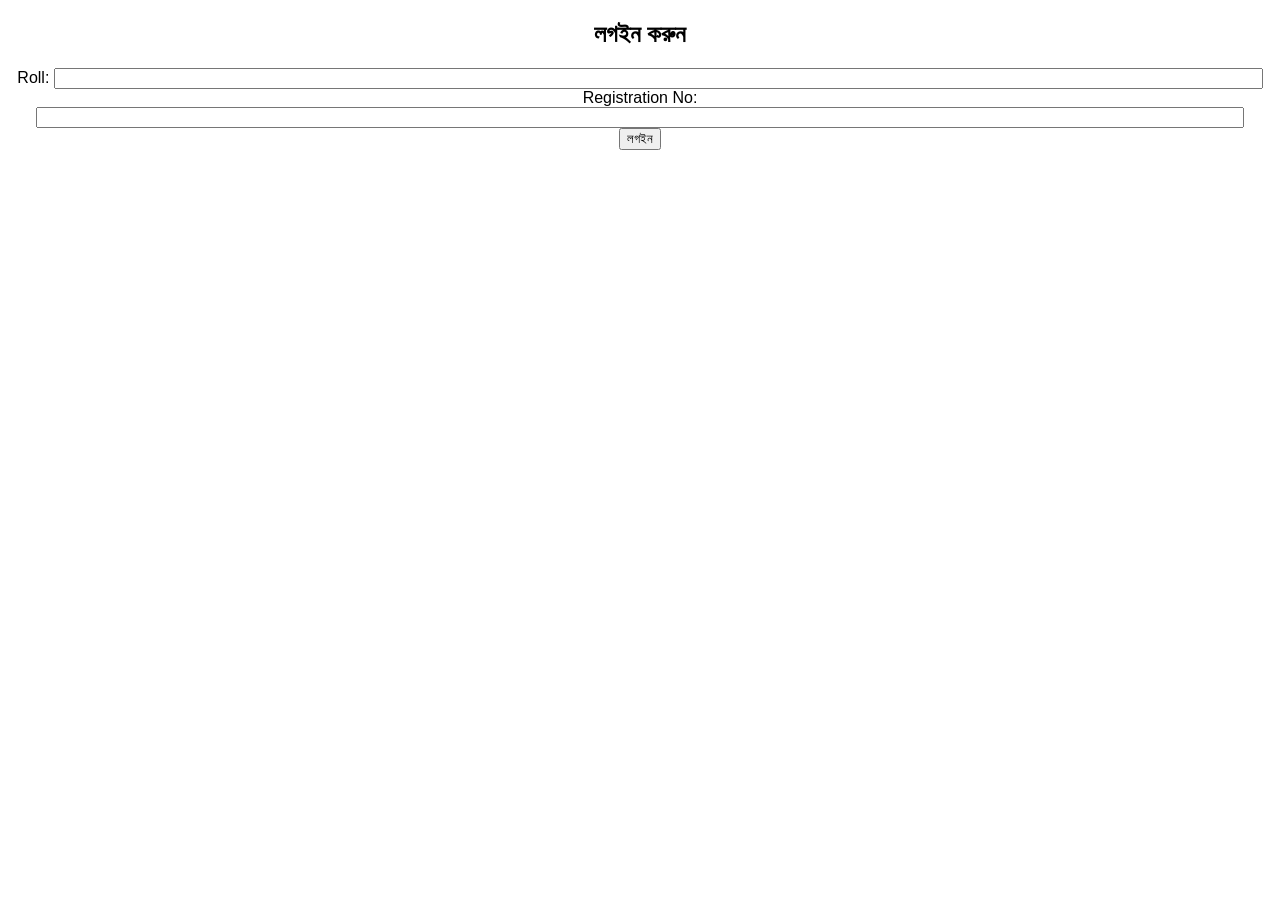
<file: index.html>
<!DOCTYPE html>
<html lang="bn">
<head>
  <meta charset="UTF-8">
  <title>Login</title>
  <link rel="stylesheet" href="style.css">
</head>
<body>
  <h2>লগইন করুন</h2>
  <form id="loginForm">
    <label>Roll:</label>
    <input type="text" id="roll" required><br>
    <label>Registration No:</label>
    <input type="text" id="reg" required><br>
    <button type="submit">লগইন</button>
  </form>
  <p id="error"></p>
  <script src="script.js"></script>
</body>
</html>
</file>
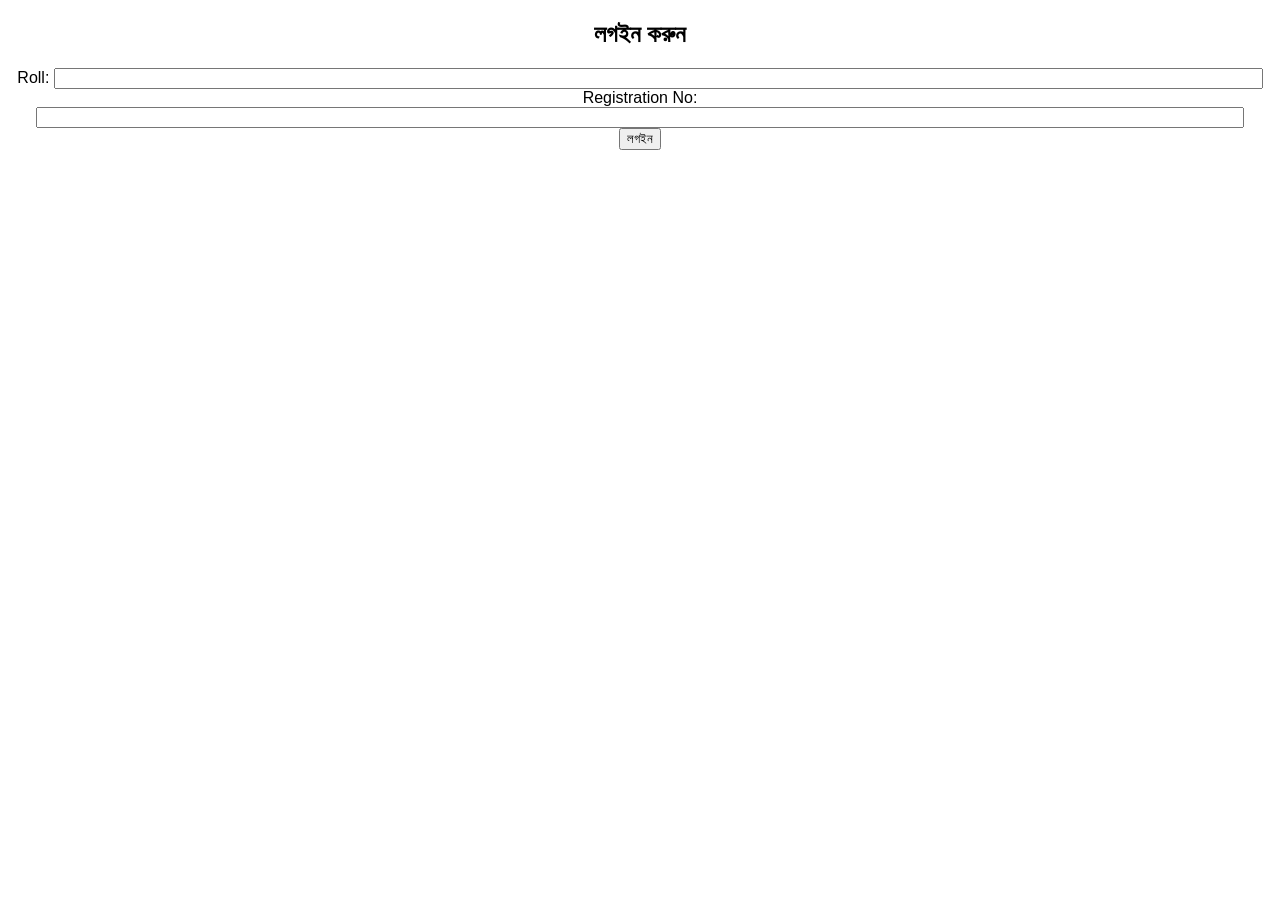
<file: dashboard.html>
<!DOCTYPE html>
<html lang="bn">
<head>
  <meta charset="UTF-8">
  <title>বই তালিকা</title>
  <link rel="stylesheet" href="style.css">
</head>
<body>
  <h2>বইয়ের তালিকা</h2>
  <table id="bookTable" border="1">
    <thead>
      <tr>
        <th>Serial</th>
        <th>Book Name</th>
        <th>Issue Date</th>
        <th>Return Date</th>
      </tr>
    </thead>
    <tbody id="bookBody"></tbody>
  </table>
  <button onclick="enableEdit()">Edit</button>
  <button onclick="saveTable()">Save</button>
  <script src="script.js"></script>
</body>
</html>
</file>
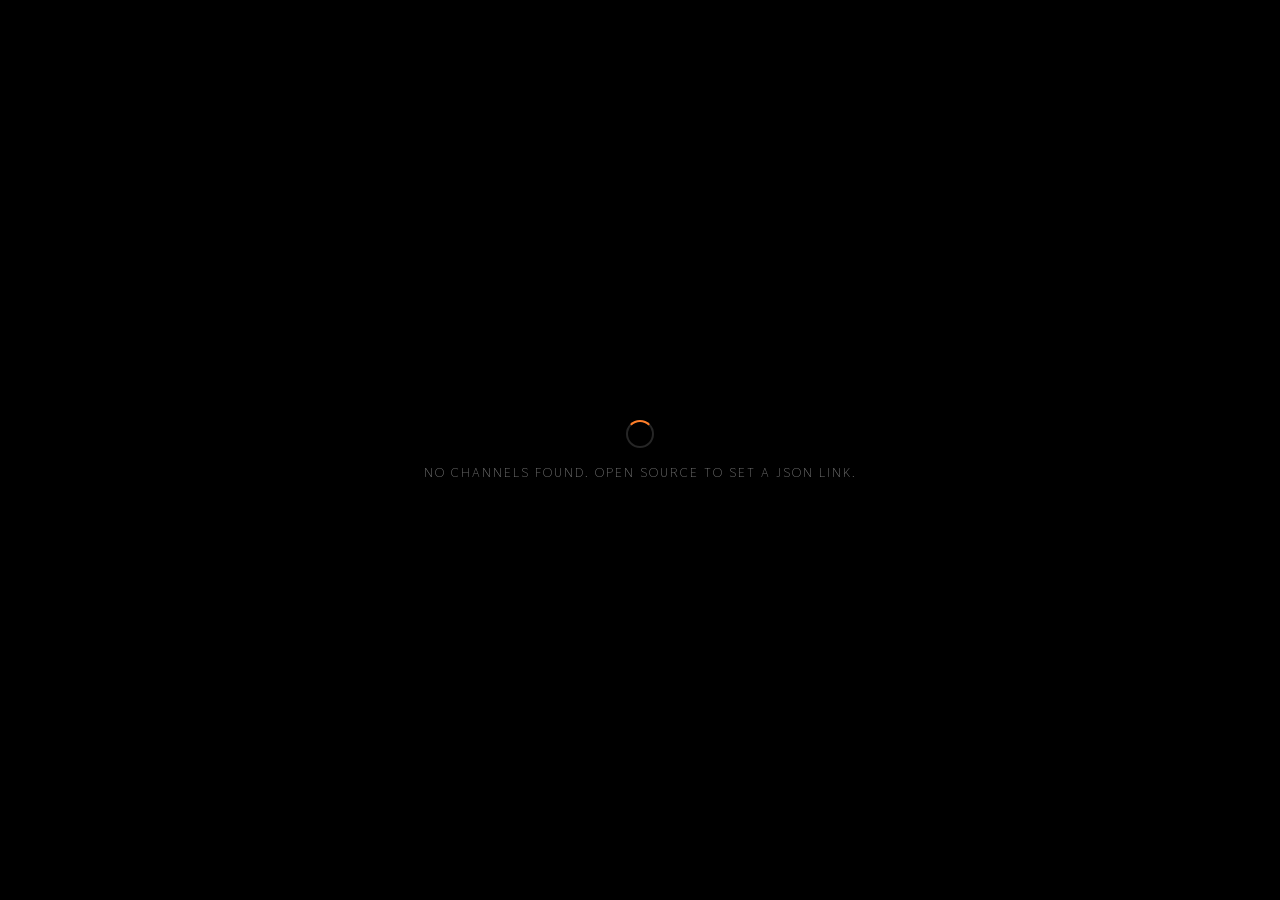
<file: home.html>
<!DOCTYPE html>
<html lang="en">
<head>
  <meta charset="UTF-8">
  <meta name="viewport" content="width=device-width, initial-scale=1.0">
  <title>Durjoy TV — Home</title>
  <link rel="preconnect" href="https://fonts.googleapis.com">
  <link rel="preconnect" href="https://fonts.gstatic.com" crossorigin>
  <link href="https://fonts.googleapis.com/css2?family=Thasadith:ital,wght@0,400;0,700;1,400;1,700&family=Hind+Siliguri:wght@400;500;600;700&display=swap" rel="stylesheet">
  <style>
    * { margin: 0; padding: 0; box-sizing: border-box; }
    html, body {
      width: 100%; height: 100%;
      background: #000;
      overflow: hidden;
      font-family: 'Thasadith', 'Hind Siliguri', sans-serif;
      color: #fff;
    }

    /* ════════ BACKGROUND VIDEO ════════ */
    #videoWrapper { position: fixed; inset: 0; z-index: 0; }
    #videoPlayer { width: 100%; height: 100%; object-fit: cover; }
    #videoDim {
      position: fixed; inset: 0;
      background: linear-gradient(
        to bottom,
        rgba(0,0,0,0.55) 0%,
        rgba(0,0,0,0.15) 22%,
        rgba(0,0,0,0.15) 50%,
        rgba(0,0,0,0.65) 78%,
        rgba(0,0,0,0.9) 100%
      );
      z-index: 1;
      pointer-events: none;
    }

    #app { position: fixed; inset: 0; z-index: 2; display: flex; flex-direction: column; }

    /* ════════ TOP BAR ════════ */
    #topBar {
      display: flex; align-items: center; justify-content: space-between;
      padding: 22px 36px 0 30px;
    }
    #brand { display: flex; align-items: center; gap: 12px; }
    #brand svg { width: 34px; height: 34px; flex-shrink: 0; }
    #brand span {
      font-size: 22px; font-weight: 600; letter-spacing: 2px; text-transform: uppercase;
    }
    #liveBadge {
      display: flex; align-items: center; gap: 8px;
      background: rgba(255,255,255,0.08);
      border: 1px solid rgba(255,255,255,0.18);
      backdrop-filter: blur(8px);
      padding: 7px 16px; border-radius: 22px;
      font-size: 13px; font-weight: 600; letter-spacing: 1.5px; text-transform: uppercase;
    }
    #liveBadge .dot {
      width: 8px; height: 8px; border-radius: 50%; background: #ff7f2a;
      animation: pulse 1.6s ease-in-out infinite;
    }
    @keyframes pulse { 0%,100%{opacity:1;} 50%{opacity:.4;} }

    /* ════════ SPACER (lets video breathe) ════════ */
    #spacer { flex: 1; }

    /* ════════ NOW PLAYING ════════ */
    #nowPlaying {
      padding: 0 36px 18px 36px;
      display: flex; align-items: center; gap: 14px;
    }
    #nowPlayingBar { width: 4px; height: 50px; background: #ff7f2a; border-radius: 2px; flex-shrink: 0; }
    #nowPlayingText .label {
      font-size: 14px; font-weight: 400; color: rgba(255,255,255,0.65);
    }
    #nowPlayingText .channel {
      font-size: 34px; font-weight: 600; line-height: 1.15;
    }

    /* ════════ CHANNEL RAIL ════════ */
    #channelRailWrap { padding: 0 0 18px 0; }
    #channelRail {
      display: flex; gap: 12px;
      overflow-x: auto;
      padding: 4px 36px;
      scroll-behavior: smooth;
      scrollbar-width: none;
    }
    #channelRail::-webkit-scrollbar { display: none; }
    .chip {
      flex-shrink: 0;
      padding: 12px 22px;
      border-radius: 24px;
      border: 1.5px solid rgba(255,255,255,0.35);
      background: rgba(255,255,255,0.06);
      backdrop-filter: blur(6px);
      font-size: 16px; font-weight: 500;
      white-space: nowrap;
      cursor: pointer;
      transition: all 0.15s ease;
    }
    .chip.active, .chip:focus, .chip.focused {
      background: #ff7f2a;
      border-color: #ff7f2a;
      color: #1a1a1a;
      font-weight: 700;
      outline: none;
      transform: scale(1.06);
    }

    /* ════════ CATEGORY GRID ════════ */
    #categoryGrid {
      display: flex; gap: 14px;
      padding: 0 36px 24px 36px;
      overflow-x: auto;
      scrollbar-width: none;
    }
    #categoryGrid::-webkit-scrollbar { display: none; }
    .catCard {
      flex: 1;
      min-width: 130px;
      padding: 24px 10px;
      border-radius: 14px;
      background: linear-gradient(135deg, #8fd3a8 0%, #6fa8e0 100%);
      color: #16321f;
      font-size: 20px; font-weight: 600;
      text-align: center;
      cursor: pointer;
      transition: transform 0.15s ease, box-shadow 0.15s ease;
      border: 2px solid transparent;
    }
    .catCard:focus, .catCard.focused {
      outline: none;
      transform: translateY(-4px) scale(1.03);
      border-color: #fff;
      box-shadow: 0 10px 24px rgba(0,0,0,0.4);
    }
    .catCard:nth-child(1) { background: linear-gradient(135deg, #ffd194 0%, #d1913c 100%); }
    .catCard:nth-child(2) { background: linear-gradient(135deg, #8fd3a8 0%, #6fa8e0 100%); }
    .catCard:nth-child(3) { background: linear-gradient(135deg, #a1ffce 0%, #faffd1 100%); }
    .catCard:nth-child(4) { background: linear-gradient(135deg, #fbc2eb 0%, #a6c1ee 100%); }
    .catCard:nth-child(5) { background: linear-gradient(135deg, #fddb92 0%, #d1fdff 100%); }

    /* ════════ BOTTOM ICON NAV ════════ */
    #bottomNav {
      display: flex; align-items: center; justify-content: center; gap: 28px;
      padding: 4px 0 26px 0;
    }
    .navIcon {
      width: 58px; height: 58px;
      border-radius: 50%;
      background: rgba(255,255,255,0.95);
      color: #1a1a1a;
      display: flex; align-items: center; justify-content: center;
      cursor: pointer;
      transition: transform 0.15s ease, background 0.15s ease;
      border: 2px solid transparent;
    }
    .navIcon svg { width: 26px; height: 26px; }
    .navIcon:focus, .navIcon.focused {
      outline: none;
      background: #ff7f2a;
      color: #fff;
      transform: scale(1.12);
      border-color: #fff;
    }

    /* ════════ CATEGORY OVERLAY ════════ */
    #categoryOverlay {
      position: fixed; inset: 0;
      background: rgba(10,10,10,0.92);
      backdrop-filter: blur(10px);
      z-index: 50;
      display: none;
      flex-direction: column;
      padding: 30px 36px;
    }
    #categoryOverlay.show { display: flex; }
    #catOverlayHeader {
      display: flex; align-items: center; justify-content: space-between;
      margin-bottom: 22px;
    }
    #catOverlayTitle { font-size: 26px; font-weight: 700; }
    #catCloseBtn {
      width: 44px; height: 44px; border-radius: 50%;
      background: rgba(255,255,255,0.1);
      display: flex; align-items: center; justify-content: center;
      cursor: pointer; font-size: 20px;
      border: 2px solid transparent;
    }
    #catCloseBtn:focus, #catCloseBtn.focused {
      outline: none; background: #ff7f2a; border-color: #fff;
    }
    #catChannelGrid {
      flex: 1;
      display: grid;
      grid-template-columns: repeat(auto-fill, minmax(220px, 1fr));
      gap: 14px;
      overflow-y: auto;
      align-content: start;
      padding-bottom: 20px;
    }
    .catChannelItem {
      background: rgba(255,255,255,0.07);
      border: 1.5px solid rgba(255,255,255,0.15);
      border-radius: 12px;
      padding: 18px 16px;
      font-size: 17px; font-weight: 500;
      cursor: pointer;
      transition: all 0.15s ease;
      display: flex; align-items: center; gap: 10px;
    }
    .catChannelItem .num {
      font-size: 13px; color: rgba(255,255,255,0.4); font-weight: 600;
      min-width: 26px;
    }
    .catChannelItem:focus, .catChannelItem.focused {
      outline: none;
      background: #ff7f2a;
      border-color: #ff7f2a;
      color: #1a1a1a;
      transform: scale(1.03);
    }
    .catChannelItem:focus .num, .catChannelItem.focused .num { color: rgba(0,0,0,0.5); }

    #emptyCatMsg {
      color: rgba(255,255,255,0.4);
      font-size: 16px;
      padding: 30px;
      text-align: center;
    }

    /* ════════ TOAST ════════ */
    #toast {
      position: fixed; bottom: 110px; left: 50%;
      transform: translateX(-50%) translateY(8px);
      background: rgba(20,20,20,0.92);
      border-radius: 6px;
      padding: 9px 20px;
      font-size: 12px; font-weight: 500; letter-spacing: 1px; text-transform: uppercase;
      color: rgba(255,255,255,0.85);
      opacity: 0;
      transition: opacity 0.25s, transform 0.25s;
      z-index: 80;
      pointer-events: none;
      white-space: nowrap;
    }
    #toast.show { opacity: 1; transform: translateX(-50%) translateY(0); }

    /* ════════ LOADING ════════ */
    #initLoader {
      position: fixed; inset: 0; background:#000; z-index: 100;
      display: flex; align-items: center; justify-content: center; flex-direction: column; gap: 16px;
    }
    #initLoader.hidden { display: none; }
    .spinner {
      width: 28px; height: 28px;
      border: 2px solid rgba(255,255,255,0.15);
      border-top-color: #ff7f2a;
      border-radius: 50%;
      animation: spin 0.8s linear infinite;
    }
    @keyframes spin { to { transform: rotate(360deg); } }
    #initLoaderText { font-size: 13px; letter-spacing: 2px; text-transform: uppercase; color: rgba(255,255,255,0.5); }

    /* responsive: smaller phones */
    @media (max-width: 480px) {
      #nowPlayingText .channel { font-size: 24px; }
      #brand span { font-size: 16px; }
      .catCard { font-size: 15px; padding: 18px 8px; min-width: 100px; }
      #topBar { padding: 16px 18px 0 18px; }
      #nowPlaying, #categoryGrid { padding-left: 18px; padding-right: 18px; }
      #channelRail { padding: 4px 18px; }
      .navIcon { width: 50px; height: 50px; }
    }
  </style>
</head>
<body>

<div id="initLoader">
  <div class="spinner"></div>
  <div id="initLoaderText">Loading channels...</div>
</div>

<div id="videoWrapper">
  <video id="videoPlayer" autoplay playsinline
    poster="[data-uri]"></video>
</div>
<div id="videoDim"></div>

<div id="app">
  <!-- TOP BAR -->
  <div id="topBar">
    <div id="brand">
      <svg viewBox="0 0 24 24" fill="none" stroke="currentColor" stroke-width="1.8" stroke-linecap="round" stroke-linejoin="round">
        <path d="M7 8l-3-5M17 8l3-5"/>
        <rect x="2" y="8" width="20" height="13" rx="2"/>
        <circle cx="7" cy="14.5" r="1.2" fill="currentColor" stroke="none"/>
      </svg>
      <span>Live Channels</span>
    </div>
    <div id="liveBadge"><span class="dot"></span> <span id="clockText">--:--</span></div>
  </div>

  <div id="spacer"></div>

  <!-- NOW PLAYING -->
  <div id="nowPlaying">
    <div id="nowPlayingBar"></div>
    <div id="nowPlayingText">
      <div class="label">Now Playing</div>
      <div class="channel" id="nowPlayingName">—</div>
    </div>
  </div>

  <!-- CHANNEL RAIL -->
  <div id="channelRailWrap">
    <div id="channelRail"></div>
  </div>

  <!-- CATEGORY GRID -->
  <div id="categoryGrid"></div>

  <!-- BOTTOM NAV -->
  <div id="bottomNav">
    <div class="navIcon" id="btnSettings" tabindex="0" data-nav="settings.html" title="Settings">
      <svg viewBox="0 0 24 24" fill="none" stroke="currentColor" stroke-width="1.8" stroke-linecap="round" stroke-linejoin="round">
        <circle cx="12" cy="12" r="3"/>
        <path d="M19.4 15a1.65 1.65 0 00.33 1.82l.06.06a2 2 0 11-2.83 2.83l-.06-.06a1.65 1.65 0 00-1.82-.33 1.65 1.65 0 00-1 1.51V21a2 2 0 01-4 0v-.09A1.65 1.65 0 009.5 19.4a1.65 1.65 0 00-1.82.33l-.06.06a2 2 0 11-2.83-2.83l.06-.06a1.65 1.65 0 00.33-1.82 1.65 1.65 0 00-1.51-1H3a2 2 0 010-4h.09A1.65 1.65 0 004.6 9.5a1.65 1.65 0 00-.33-1.82l-.06-.06a2 2 0 112.83-2.83l.06.06a1.65 1.65 0 001.82.33H9a1.65 1.65 0 001-1.51V3a2 2 0 014 0v.09a1.65 1.65 0 001 1.51 1.65 1.65 0 001.82-.33l.06-.06a2 2 0 112.83 2.83l-.06.06a1.65 1.65 0 00-.33 1.82V9a1.65 1.65 0 001.51 1H21a2 2 0 010 4h-.09a1.65 1.65 0 00-1.51 1z"/>
      </svg>
    </div>
    <div class="navIcon" id="btnPlay" tabindex="0" data-nav="index.html" title="Watch">
      <svg viewBox="0 0 24 24" fill="none" stroke="currentColor" stroke-width="1.8" stroke-linecap="round" stroke-linejoin="round">
        <path d="M7 8l-3-5M17 8l3-5"/>
        <rect x="2" y="8" width="20" height="13" rx="2"/>
        <path d="M9.5 12.5l3 1.7-3 1.7z" fill="currentColor" stroke="none"/>
      </svg>
    </div>
    <div class="navIcon" id="btnSource" tabindex="0" title="Source">
      <svg viewBox="0 0 24 24" fill="none" stroke="currentColor" stroke-width="1.8" stroke-linecap="round" stroke-linejoin="round">
        <circle cx="11" cy="11" r="7"/>
        <path d="M21 21l-4.3-4.3"/>
        <path d="M9 9l4 4M13 9l-4 4"/>
      </svg>
    </div>
  </div>
</div>

<!-- CATEGORY OVERLAY -->
<div id="categoryOverlay">
  <div id="catOverlayHeader">
    <div id="catOverlayTitle">Category</div>
    <div id="catCloseBtn" tabindex="0">✕</div>
  </div>
  <div id="catChannelGrid"></div>
</div>

<div id="toast"></div>

<script src="player-core.js"></script>
<script>
/* ===================================================
   HOME.HTML
   - Full-bleed unmuted background of current channel
   - Channel rail (scrollable, remote+touch navigable)
   - Category cards → overlay with channel grid
   - Bottom nav: Settings / Watch (index.html) / Source
   - Source icon opens a prompt-based quick source override
=================================================== */

let channels = [];
let currentIndex = 0;
let bgHls = null;

const video = document.getElementById('videoPlayer');
const initLoader = document.getElementById('initLoader');
const initLoaderText = document.getElementById('initLoaderText');
const nowPlayingName = document.getElementById('nowPlayingName');
const channelRail = document.getElementById('channelRail');
const categoryGrid = document.getElementById('categoryGrid');
const categoryOverlay = document.getElementById('categoryOverlay');
const catOverlayTitle = document.getElementById('catOverlayTitle');
const catChannelGrid = document.getElementById('catChannelGrid');
const catCloseBtn = document.getElementById('catCloseBtn');
const toastEl = document.getElementById('toast');

let toastTimer;
function showToast(msg) {
  toastEl.textContent = msg;
  toastEl.classList.add('show');
  clearTimeout(toastTimer);
  toastTimer = setTimeout(() => toastEl.classList.remove('show'), 2200);
}

/* ── BACKGROUND PLAYBACK (unmuted, no OSD, just ambience) ── */
function tryPlay() {
  const p = video.play();
  if (p && p.catch) {
    p.catch(() => {
      // Unmuted autoplay was blocked by the platform — fall back to muted
      // so playback at least starts; this should rarely trigger inside
      // the WebView app since setMediaPlaybackRequiresUserGesture(false)
      // is set natively, but it's a safe guard for other environments.
      video.muted = true;
      video.play().catch(() => {});
    });
  }
}

function playBackground(idx) {
  const ch = channels[idx];
  if (!ch) return;
  nowPlayingName.textContent = ch.name;

  const srcIdx = DurjoyCore.loadLastSource(idx);
  const src = ch.sources[srcIdx] || ch.sources[0];
  if (!src) return;

  if (bgHls) { bgHls.destroy(); bgHls = null; }
  video.muted = false;

  if (window.Hls && Hls.isSupported()) {
    bgHls = new Hls({ maxBufferLength: 30 });
    bgHls.loadSource(src.url);
    bgHls.attachMedia(video);
    bgHls.on(Hls.Events.MANIFEST_PARSED, () => tryPlay());
    bgHls.on(Hls.Events.ERROR, (e, data) => {
      if (data.fatal) {
        // silently try next source for background, no harsh UI
        const sIdx = ch.sources.indexOf(src);
        if (sIdx + 1 < ch.sources.length) {
          setTimeout(() => playBackgroundWithSource(idx, sIdx + 1), 600);
        }
      }
    });
  } else if (video.canPlayType('application/vnd.apple.mpegurl')) {
    video.src = src.url;
    tryPlay();
  }
}
function playBackgroundWithSource(idx, srcIdx) {
  const ch = channels[idx];
  const src = ch.sources[srcIdx];
  if (!src) return;
  if (bgHls) { bgHls.destroy(); bgHls = null; }
  video.muted = false;
  if (window.Hls && Hls.isSupported()) {
    bgHls = new Hls({ maxBufferLength: 30 });
    bgHls.loadSource(src.url);
    bgHls.attachMedia(video);
    bgHls.on(Hls.Events.MANIFEST_PARSED, () => tryPlay());
  }
}

/* ── CHANNEL RAIL ── */
function buildChannelRail() {
  channelRail.innerHTML = '';
  channels.forEach((ch, i) => {
    const chip = document.createElement('div');
    chip.className = 'chip';
    chip.textContent = ch.name;
    chip.tabIndex = 0;
    chip.dataset.index = i;
    if (i === currentIndex) chip.classList.add('active');
    chip.addEventListener('click', () => selectChannel(i));
    chip.addEventListener('keydown', e => {
      if (e.key === 'Enter') selectChannel(i);
    });
    channelRail.appendChild(chip);
  });
}

function selectChannel(i) {
  currentIndex = i;
  DurjoyCore.saveLastChannel(i);
  document.querySelectorAll('.chip').forEach(c => c.classList.remove('active'));
  const chip = channelRail.querySelector(`[data-index="${i}"]`);
  if (chip) {
    chip.classList.add('active');
    chip.scrollIntoView({ behavior: 'smooth', inline: 'center', block: 'nearest' });
  }
  playBackground(i);
}

/* ── CATEGORY GRID ── */
function buildCategoryGrid() {
  categoryGrid.innerHTML = '';
  const cats = DurjoyCore.getCategories();
  cats.forEach(cat => {
    const card = document.createElement('div');
    card.className = 'catCard';
    card.textContent = cat;
    card.tabIndex = 0;
    card.addEventListener('click', () => openCategory(cat));
    card.addEventListener('keydown', e => { if (e.key === 'Enter') openCategory(cat); });
    categoryGrid.appendChild(card);
  });
}

function openCategory(cat) {
  catOverlayTitle.textContent = cat;
  catChannelGrid.innerHTML = '';
  const list = DurjoyCore.getChannelsByCategory(cat);
  if (list.length === 0) {
    catChannelGrid.innerHTML = '<div id="emptyCatMsg">No channels in this category</div>';
  } else {
    list.forEach(ch => {
      const item = document.createElement('div');
      item.className = 'catChannelItem';
      item.tabIndex = 0;
      item.innerHTML = `<span class="num">${String(ch.index + 1).padStart(2,'0')}</span><span>${ch.name}</span>`;
      item.addEventListener('click', () => {
        selectChannel(ch.index);
        closeCategory();
      });
      item.addEventListener('keydown', e => {
        if (e.key === 'Enter') { selectChannel(ch.index); closeCategory(); }
      });
      catChannelGrid.appendChild(item);
    });
  }
  categoryOverlay.classList.add('show');
  setTimeout(() => {
    const first = catChannelGrid.querySelector('.catChannelItem, #emptyCatMsg');
    if (first && first.focus) first.focus();
  }, 50);
}
function closeCategory() {
  categoryOverlay.classList.remove('show');
}
catCloseBtn.addEventListener('click', closeCategory);
catCloseBtn.addEventListener('keydown', e => { if (e.key === 'Enter') closeCategory(); });

/* ── BOTTOM NAV ── */
document.querySelectorAll('.navIcon[data-nav]').forEach(btn => {
  btn.addEventListener('click', () => window.location.href = btn.dataset.nav);
  btn.addEventListener('keydown', e => { if (e.key === 'Enter') window.location.href = btn.dataset.nav; });
});

const btnSource = document.getElementById('btnSource');
function openSourceDialog() {
  const current = DurjoyCore.getSourceUrl();
  const next = prompt('Channel list JSON URL:', current);
  if (next && next.trim() && next.trim() !== current) {
    DurjoyCore.setSourceUrl(next.trim());
    showToast('Source updated — reloading...');
    setTimeout(() => location.reload(), 900);
  }
}
btnSource.addEventListener('click', openSourceDialog);
btnSource.addEventListener('keydown', e => { if (e.key === 'Enter') openSourceDialog(); });

/* ── REMOTE / KEYBOARD NAVIGATION (not channel switching — UI navigation) ── */
const focusableSelector = '.chip, .catCard, .navIcon, .catChannelItem, #catCloseBtn';

function getFocusableInZone() {
  if (categoryOverlay.classList.contains('show')) {
    return Array.from(document.querySelectorAll('#categoryOverlay [tabindex]'));
  }
  return Array.from(document.querySelectorAll('#channelRail .chip, #categoryGrid .catCard, #bottomNav .navIcon'));
}

document.addEventListener('keydown', e => {
  if (e.key === 'Escape' || e.key === 'Backspace' || e.key === 'GoBack' || e.key === 'BrowserBack') {
    if (categoryOverlay.classList.contains('show')) {
      e.preventDefault();
      closeCategory();
    }
    return;
  }

  // Let Enter activate naturally via element's own keydown listener / click
  if (e.key === 'Enter') return;

  const navKeys = ['ArrowUp', 'ArrowDown', 'ArrowLeft', 'ArrowRight'];
  if (!navKeys.includes(e.key)) return;

  e.preventDefault();
  const active = document.activeElement;
  const list = getFocusableInZone();
  if (list.length === 0) return;

  let idx = list.indexOf(active);
  if (idx === -1) { list[0].focus(); return; }

  // Determine rows roughly by grouping via parent container for up/down,
  // and simple prev/next within same container for left/right.
  const sameParentList = list.filter(el => el.parentElement === active.parentElement);
  const posInRow = sameParentList.indexOf(active);

  if (e.key === 'ArrowRight') {
    const next = sameParentList[posInRow + 1];
    if (next) next.focus();
  } else if (e.key === 'ArrowLeft') {
    const prev = sameParentList[posInRow - 1];
    if (prev) prev.focus();
  } else if (e.key === 'ArrowDown' || e.key === 'ArrowUp') {
    // Move between zones: rail -> categoryGrid -> bottomNav (down), reverse (up)
    if (categoryOverlay.classList.contains('show')) {
      // simple grid wrap within overlay using column count estimate
      const cols = Math.max(1, Math.floor(catChannelGrid.clientWidth / 230));
      const overlayList = Array.from(document.querySelectorAll('#categoryOverlay [tabindex]'));
      const i = overlayList.indexOf(active);
      const target = e.key === 'ArrowDown' ? i + cols : i - cols;
      if (overlayList[target]) overlayList[target].focus();
      return;
    }
    const zones = [
      Array.from(channelRail.querySelectorAll('.chip')),
      Array.from(categoryGrid.querySelectorAll('.catCard')),
      Array.from(document.querySelectorAll('#bottomNav .navIcon'))
    ];
    const zoneIdx = zones.findIndex(z => z.includes(active));
    if (zoneIdx === -1) { zones[0][0] && zones[0][0].focus(); return; }
    const targetZone = e.key === 'ArrowDown' ? zoneIdx + 1 : zoneIdx - 1;
    if (zones[targetZone] && zones[targetZone].length) {
      zones[targetZone][0].focus();
    }
  }
});

/* ── CLOCK ── */
function tickClock() {
  const now = new Date();
  let h = now.getHours(), m = now.getMinutes().toString().padStart(2, '0');
  const ampm = h >= 12 ? 'PM' : 'AM';
  h = (h % 12) || 12;
  document.getElementById('clockText').textContent = `${h}:${m} ${ampm}`;
}
tickClock();
setInterval(tickClock, 15000);

/* ═══════════════════════════════════════
   START
═══════════════════════════════════════ */
(async function start() {
  const result = await DurjoyCore.fetchChannels();
  channels = DurjoyCore.getChannels();

  if (channels.length === 0) {
    initLoaderText.textContent = 'No channels found. Open Source to set a JSON link.';
    return;
  }
  if (!result.ok && result.usedCache) {
    showToast('Using cached list — source unreachable');
  }

  initLoader.classList.add('hidden');

  currentIndex = DurjoyCore.loadLastChannel();
  buildChannelRail();
  buildCategoryGrid();
  playBackground(currentIndex);

  setTimeout(() => {
  const activeChip = channelRail.querySelector(`[data-index="${currentIndex}"]`);
  if (activeChip) {
    activeChip.classList.add('active');
    activeChip.focus();
    activeChip.scrollIntoView({ behavior: 'smooth', inline: 'center', block: 'nearest' });
  }
}, 300);
})();
</script>
</body>
</html>
</file>
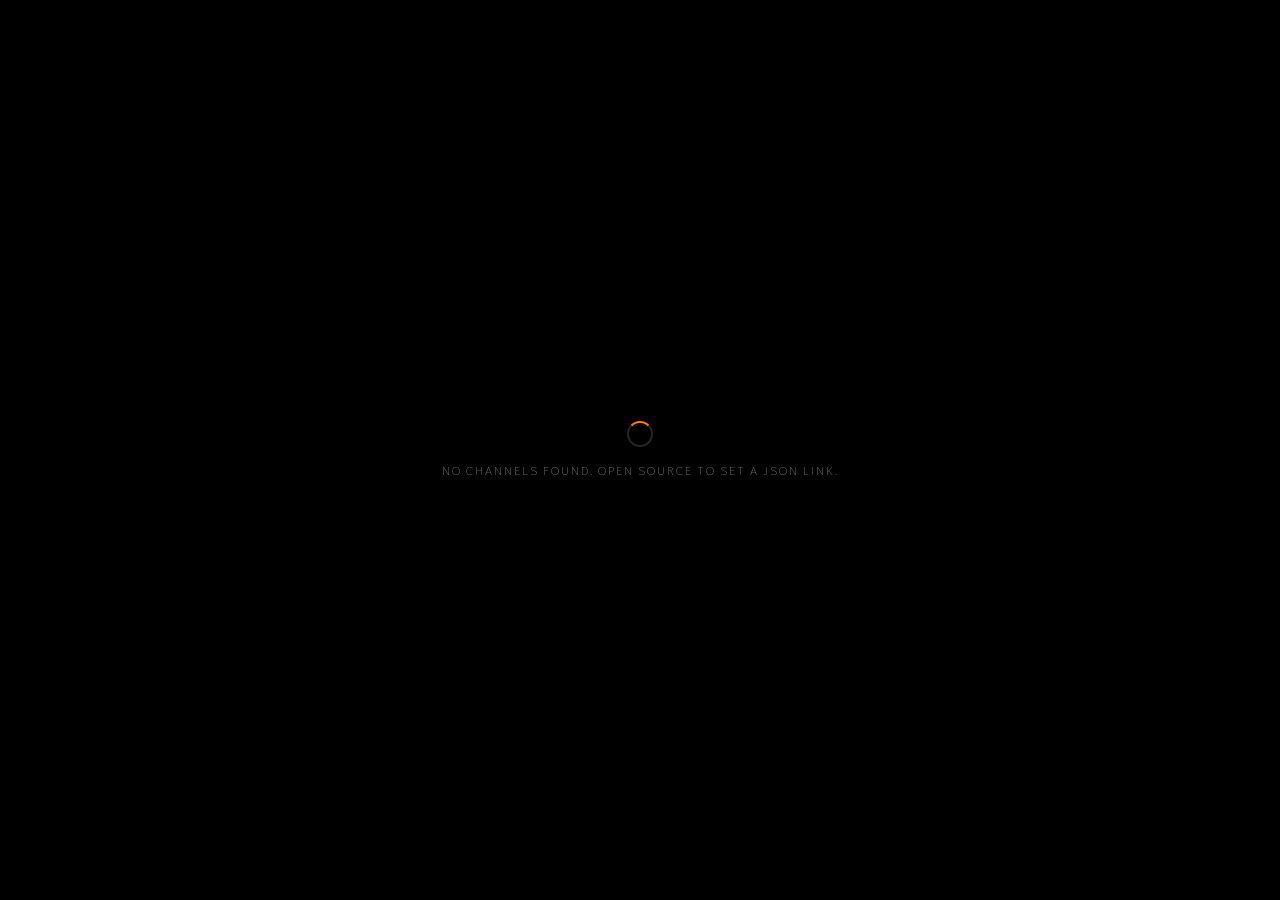
<file: home2.html>
<!DOCTYPE html>
<html lang="en">
<head>
  <meta charset="UTF-8">
  <meta name="viewport" content="width=device-width, initial-scale=1.0">
  <title>Durjoy TV — Home</title>
  <link rel="preconnect" href="https://fonts.googleapis.com">
  <link rel="preconnect" href="https://fonts.gstatic.com" crossorigin>
  <link href="https://fonts.googleapis.com/css2?family=Thasadith:ital,wght@0,400;0,700;1,400;1,700&family=Hind+Siliguri:wght@400;500;600;700&display=swap" rel="stylesheet">
  <style>
    * { margin: 0; padding: 0; box-sizing: border-box; }
    html, body {
      width: 100%; height: 100%;
      background: #000;
      overflow: hidden;
      font-family: 'Thasadith', 'Hind Siliguri', sans-serif;
      color: #fff;
    }

    /* ════════ BACKGROUND VIDEO ════════ */
    #videoWrapper { position: fixed; inset: 0; z-index: 0; }
    #videoPlayer { width: 100%; height: 100%; object-fit: cover; }
    #videoDim {
      position: fixed; inset: 0;
      /* More transparent in the middle so video is visible */
      background: linear-gradient(
        to bottom,
        rgba(0,0,0,0.35) 0%,
        rgba(0,0,0,0.0)  15%,
        rgba(0,0,0,0.0)  40%,
        rgba(0,0,0,0.55) 68%,
        rgba(0,0,0,0.93) 100%
      );
      z-index: 1;
      pointer-events: none;
    }

    #app {
      position: fixed; inset: 0; z-index: 2;
      display: flex; flex-direction: column;
      justify-content: flex-end;
      /* Push content lower so video is exposed */
      padding-bottom: 28px;
    }

    /* ════════ TOP BAR ════════ */
    #topBar {
      position: fixed; top: 0; left: 0; right: 0;
      display: flex; align-items: center; justify-content: space-between;
      padding: 18px 48px 0 48px;
      z-index: 3;
    }

    /* Nav tabs */
    #topNav { display: flex; align-items: center; gap: 4px; }
    .navTab {
      font-size: 15px; font-weight: 500;
      color: rgba(255,255,255,0.55);
      padding: 7px 18px; border-radius: 24px;
      cursor: pointer; border: none; background: transparent;
      transition: all 0.15s ease; letter-spacing: 0.2px;
    }
    .navTab:hover { color: #fff; }
    .navTab.active { color: #fff; font-weight: 700; }
    .navTab.focused, .navTab:focus { outline: none; background: rgba(255,255,255,0.18); color: #fff; border-radius: 24px; }
    .navTab.sel { background: rgba(255,255,255,0.18); color: #fff; font-weight: 700; border-radius: 24px; }

    /* Right side */
    #topRight { display: flex; align-items: center; gap: 14px; }
    #clockBadge {
      background: rgba(30,30,30,0.75);
      border: 1px solid rgba(255,255,255,0.2);
      padding: 5px 15px; border-radius: 22px;
      font-size: 13px; font-weight: 600; letter-spacing: 0.5px;
    }
    #liveLabel {
      font-size: 12px; font-weight: 600;
      letter-spacing: 2px; text-transform: uppercase;
      color: rgba(255,255,255,0.45);
    }

    /* ════════ BOTTOM SECTION ════════ */
    #bottomSection {
      display: flex; flex-direction: column; gap: 0;
    }

    /* ════════ CHANNEL PILLS ROW ════════ */
    #channelPillsWrap { padding: 0 0 12px 0; }
    #channelPillsRow {
      display: flex; gap: 14px;
      padding: 4px 48px;
      overflow-x: auto; scrollbar-width: none;
    }
    #channelPillsRow::-webkit-scrollbar { display: none; }

    .chPill {
      flex-shrink: 0;
      display: flex; flex-direction: column;
      align-items: center; gap: 6px;
      cursor: pointer;
      /* Kill browser's rectangle focus outline on the wrapper */
      outline: none !important;
      -webkit-tap-highlight-color: transparent;
    }
    .chPill:focus { outline: none !important; }
    .chCircle {
      width: 62px; height: 62px; border-radius: 50%;
      display: flex; align-items: center; justify-content: center;
      font-size: 24px; font-weight: 700;
      border: 2.5px solid transparent;
      transition: transform 0.15s, border-color 0.15s;
      text-transform: uppercase;
      line-height: 1;
      overflow: hidden;
      letter-spacing: 0;
    }
    .chPill.active .chCircle,
    .chPill.focused .chCircle,
    .chPill:focus .chCircle {
      border-color: #fff;
      transform: scale(1.08);
    }
    .chName {
      font-size: 10px; color: rgba(255,255,255,0.6);
      text-align: center; max-width: 70px;
      overflow: hidden; text-overflow: ellipsis; white-space: nowrap;
    }
    .chPill.active .chName, .chPill.focused .chName { color: #fff; }

    /* ════════ SECTION LABEL ════════ */
    #yourAppsLabel {
      padding: 0 48px 10px 48px;
      font-size: 11px; font-weight: 700;
      letter-spacing: 2px; text-transform: uppercase;
      color: rgba(255,255,255,0.45);
    }

    /* ════════ HERO CARDS ROW ════════ */
    #heroRow {
      display: flex; gap: 12px;
      padding: 16px 48px 0 48px;
      overflow-x: auto; scrollbar-width: none;
    }
    #heroRow::-webkit-scrollbar { display: none; }

    /* Live TV card */
    #liveCard {
      flex-shrink: 0;
      width: 200px; height: 140px;
      border-radius: 14px;
      background: rgba(30,50,100,0.75);
      border: 2px solid rgba(255,255,255,0.15);
      display: flex; flex-direction: column;
      align-items: center; justify-content: center; gap: 8px;
      cursor: pointer;
      transition: border-color 0.15s, transform 0.15s;
    }
    #liveCard.focused, #liveCard:focus { outline: none !important; border-color: #fff; transform: scale(1.03); }
    #liveCard .liveIconRing {
      width: 46px; height: 46px; border-radius: 50%;
      background: rgba(255,255,255,0.12);
      border: 2px solid rgba(255,255,255,0.5);
      display: flex; align-items: center; justify-content: center;
    }
    #liveCard .liveIconRing svg { width: 22px; height: 22px; }
    #liveCard .liveLbl { font-size: 17px; font-weight: 700; }
    #liveCard .liveSub { font-size: 11px; color: rgba(255,255,255,0.6); display: flex; align-items: center; gap: 6px; }
    .liveDot {
      width: 7px; height: 7px; border-radius: 50%; background: #ff7f2a;
      animation: pulse 1.6s ease-in-out infinite; display: inline-block;
    }
    @keyframes pulse { 0%,100%{opacity:1;} 50%{opacity:.3;} }

    /* Category cards */
    .catCard {
      flex-shrink: 0;
      width: 160px; height: 140px;
      border-radius: 14px;
      display: flex; flex-direction: column;
      align-items: center; justify-content: center; gap: 8px;
      cursor: pointer;
      border: 2px solid transparent;
      transition: border-color 0.15s, transform 0.15s;
    }
    .catCard.focused, .catCard:focus { outline: none !important; border-color: #fff; transform: scale(1.04); }
    .catEmoji { font-size: 32px; }
    .catName { font-size: 16px; font-weight: 700; }
    .catCount { font-size: 11px; opacity: 0.6; }

    /* ════════ LOADING ════════ */
    #initLoader {
      position: fixed; inset: 0; background:#000; z-index: 100;
      display: flex; align-items: center; justify-content: center;
      flex-direction: column; gap: 16px;
    }
    #initLoader.hidden { display: none; }
    .spinner {
      width: 26px; height: 26px;
      border: 2px solid rgba(255,255,255,0.15);
      border-top-color: #ff7f2a;
      border-radius: 50%;
      animation: spin 0.8s linear infinite;
    }
    @keyframes spin { to { transform: rotate(360deg); } }
    #initLoaderText { font-size: 12px; letter-spacing: 2px; text-transform: uppercase; color: rgba(255,255,255,0.5); }

    /* ════════ CATEGORY OVERLAY ════════ */
    #categoryOverlay {
      position: fixed; inset: 0;
      background: rgba(10,10,10,0.92);
      backdrop-filter: blur(10px);
      z-index: 50;
      display: none; flex-direction: column;
      padding: 30px 48px;
    }
    #categoryOverlay.show { display: flex; }
    #catOverlayHeader {
      display: flex; align-items: center; justify-content: space-between;
      margin-bottom: 22px;
    }
    #catOverlayTitle { font-size: 24px; font-weight: 700; }
    #catCloseBtn {
      width: 40px; height: 40px; border-radius: 50%;
      background: rgba(255,255,255,0.1);
      display: flex; align-items: center; justify-content: center;
      cursor: pointer; font-size: 18px; border: 2px solid transparent;
    }
    #catCloseBtn:focus, #catCloseBtn.focused { outline: none; background: #ff7f2a; border-color: #fff; }
    #catChannelGrid {
      flex: 1;
      display: grid;
      grid-template-columns: repeat(auto-fill, minmax(200px, 1fr));
      gap: 12px; overflow-y: auto; align-content: start; padding-bottom: 20px;
    }
    .catChannelItem {
      background: rgba(255,255,255,0.07);
      border: 1.5px solid rgba(255,255,255,0.15);
      border-radius: 12px; padding: 16px 14px;
      font-size: 16px; font-weight: 500;
      cursor: pointer; transition: all 0.15s ease;
      display: flex; align-items: center; gap: 10px;
    }
    .catChannelItem .num { font-size: 12px; color: rgba(255,255,255,0.4); font-weight: 600; min-width: 24px; }
    .catChannelItem:focus, .catChannelItem.focused {
      outline: none; background: #ff7f2a; border-color: #ff7f2a;
      color: #1a1a1a; transform: scale(1.03);
    }
    .catChannelItem:focus .num, .catChannelItem.focused .num { color: rgba(0,0,0,0.5); }
    #emptyCatMsg { color: rgba(255,255,255,0.4); font-size: 16px; padding: 30px; text-align: center; }

    /* ════════ SOURCE DIALOG ════════ */
    #sourceDialog {
      position: fixed; inset: 0;
      background: rgba(10,10,10,0.88);
      backdrop-filter: blur(12px);
      z-index: 60; display: none;
      align-items: center; justify-content: center;
    }
    #sourceDialog.show { display: flex; }
    #sourceBox {
      background: #1a1a1a; border: 1px solid rgba(255,255,255,0.15);
      border-radius: 16px; padding: 28px; width: 500px; max-width: 90vw;
    }
    #sourceBox h2 { font-size: 19px; font-weight: 700; margin-bottom: 14px; }
    #sourceInput {
      width: 100%; background: rgba(255,255,255,0.07);
      border: 1px solid rgba(255,255,255,0.2);
      border-radius: 8px; padding: 11px 13px;
      color: #fff; font-size: 14px; margin-bottom: 16px; font-family: inherit;
    }
    #sourceInput:focus { outline: none; border-color: #ff7f2a; }
    .sourceActions { display: flex; gap: 10px; justify-content: flex-end; }
    .srcBtn { padding: 9px 22px; border-radius: 8px; font-size: 14px; font-weight: 600; cursor: pointer; border: none; transition: opacity 0.15s; }
    #srcCancel { background: rgba(255,255,255,0.1); color: #fff; }
    #srcSave { background: #ff7f2a; color: #1a0a00; }

    /* ════════ TOAST ════════ */
    #toast {
      position: fixed; bottom: 36px; left: 50%;
      transform: translateX(-50%) translateY(8px);
      background: rgba(20,20,20,0.92); border-radius: 6px;
      padding: 8px 18px; font-size: 11px; font-weight: 500;
      letter-spacing: 1px; text-transform: uppercase;
      color: rgba(255,255,255,0.85);
      opacity: 0; transition: opacity 0.25s, transform 0.25s;
      z-index: 80; pointer-events: none; white-space: nowrap;
    }
    #toast.show { opacity: 1; transform: translateX(-50%) translateY(0); }

    /* ══════════════════════════════════════
       MOBILE RESPONSIVE  (≤ 600px)
    ══════════════════════════════════════ */
    @media (max-width: 600px) {

      /* Top bar */
      #topBar { padding: 12px 16px 0 16px; }
      .navTab { font-size: 13px; padding: 6px 12px; }
      #liveLabel { display: none; }
      #clockBadge { font-size: 12px; padding: 4px 12px; }

      /* App padding */
      #app { padding-bottom: 16px; }

      /* Section label */
      #yourAppsLabel { padding: 0 16px 8px 16px; font-size: 10px; }

      /* Channel pills */
      #channelPillsRow { padding: 4px 16px; gap: 10px; }
      .chCircle { width: 50px; height: 50px; font-size: 19px; }
      .chName { font-size: 9px; max-width: 56px; }

      /* Hero cards */
      #heroRow { padding: 12px 16px 0 16px; gap: 10px; }
      #liveCard { width: 150px; height: 110px; border-radius: 10px; }
      #liveCard .liveIconRing { width: 38px; height: 38px; }
      #liveCard .liveIconRing svg { width: 18px; height: 18px; }
      #liveCard .liveLbl { font-size: 14px; }
      #liveCard .liveSub { font-size: 10px; }

      .catCard { width: 130px; height: 110px; border-radius: 10px; }
      .catEmoji { font-size: 26px; }
      .catName { font-size: 13px; }
      .catCount { font-size: 10px; }

      /* Category overlay */
      #categoryOverlay { padding: 20px 16px; }
      #catOverlayTitle { font-size: 20px; }
      #catChannelGrid { grid-template-columns: repeat(auto-fill, minmax(150px, 1fr)); gap: 10px; }
      .catChannelItem { padding: 13px 12px; font-size: 14px; }

      /* Dim adjustment for mobile — let more video show */
      #videoDim {
        background: linear-gradient(
          to bottom,
          rgba(0,0,0,0.30) 0%,
          rgba(0,0,0,0.0)  12%,
          rgba(0,0,0,0.0)  38%,
          rgba(0,0,0,0.60) 65%,
          rgba(0,0,0,0.95) 100%
        );
      }

      /* Toast */
      #toast { bottom: 20px; font-size: 10px; padding: 7px 14px; }
    }

    /* ══════════════════════════════════════
       TABLET  (601px – 900px)
    ══════════════════════════════════════ */
    @media (min-width: 601px) and (max-width: 900px) {

      #topBar { padding: 16px 28px 0 28px; }
      #yourAppsLabel { padding: 0 28px 10px 28px; }
      #channelPillsRow { padding: 4px 28px; gap: 12px; }
      .chCircle { width: 56px; height: 56px; font-size: 21px; }

      #heroRow { padding: 14px 28px 0 28px; gap: 12px; }
      #liveCard { width: 180px; height: 125px; }
      .catCard   { width: 148px; height: 125px; }
    }
  </style>
</head>
<body>

<div id="initLoader">
  <div class="spinner"></div>
  <div id="initLoaderText">Loading channels...</div>
</div>

<div id="videoWrapper">
  <video id="videoPlayer" autoplay playsinline
    poster="[data-uri]"></video>
</div>
<div id="videoDim"></div>

<div id="app">

  <!-- TOP BAR -->
  <div id="topBar">
    <nav id="topNav">
      <button class="navTab active" id="tabHome"     tabindex="0">Home</button>
      <button class="navTab"        id="tabSettings" tabindex="0">Settings</button>
      <button class="navTab"        id="tabSource"   tabindex="0">Source</button>
      <button class="navTab"        id="tabTune"     tabindex="0">Tune</button>
    </nav>
    <div id="topRight">
      <div id="clockBadge"><span id="clockText">--:--</span></div>
      <div id="liveLabel">Live Channels</div>
    </div>
  </div>

  <!-- BOTTOM SECTION -->
  <div id="bottomSection">

    <div id="yourAppsLabel">Your apps</div>

    <!-- CHANNEL PILLS -->
    <div id="channelPillsWrap">
      <div id="channelPillsRow"></div>
    </div>

    <!-- HERO CARDS -->
    <div id="heroRow">
      <div id="liveCard" tabindex="0">
        <div class="liveIconRing">
          <svg viewBox="0 0 24 24" fill="none" stroke="#fff" stroke-width="2"
               stroke-linecap="round" stroke-linejoin="round">
            <path d="M7 8l-3-5M17 8l3-5"/>
            <rect x="2" y="8" width="20" height="13" rx="2"/>
            <path d="M9.5 12.5l3 1.7-3 1.7z" fill="#fff" stroke="none"/>
          </svg>
        </div>
        <div class="liveLbl">Live TV</div>
        <div class="liveSub"><span class="liveDot"></span>Watch now</div>
      </div>
    </div>

  </div>
</div>

<!-- CATEGORY OVERLAY -->
<div id="categoryOverlay">
  <div id="catOverlayHeader">
    <div id="catOverlayTitle">Category</div>
    <div id="catCloseBtn" tabindex="0">✕</div>
  </div>
  <div id="catChannelGrid"></div>
</div>

<!-- SOURCE DIALOG -->
<div id="sourceDialog">
  <div id="sourceBox">
    <h2>Channel Source URL</h2>
    <input id="sourceInput" type="url"
           placeholder="https://raw.githubusercontent.com/...channels.json" />
    <div class="sourceActions">
      <button class="srcBtn" id="srcCancel">Cancel</button>
      <button class="srcBtn" id="srcSave">Save &amp; Reload</button>
    </div>
  </div>
</div>

<div id="toast"></div>

<script src="player-core.js"></script>
<script>
let channels = [];
let currentIndex = 0;
let bgHls = null;

const video           = document.getElementById('videoPlayer');
const initLoader      = document.getElementById('initLoader');
const initLoaderText  = document.getElementById('initLoaderText');
const heroRow         = document.getElementById('heroRow');
const channelPillsRow = document.getElementById('channelPillsRow');
const categoryOverlay = document.getElementById('categoryOverlay');
const catOverlayTitle = document.getElementById('catOverlayTitle');
const catChannelGrid  = document.getElementById('catChannelGrid');
const catCloseBtn     = document.getElementById('catCloseBtn');
const toastEl         = document.getElementById('toast');

/* ── TOAST ── */
let toastTimer;
function showToast(msg) {
  toastEl.textContent = msg;
  toastEl.classList.add('show');
  clearTimeout(toastTimer);
  toastTimer = setTimeout(() => toastEl.classList.remove('show'), 2200);
}

/* ── CLOCK ── */
function tickClock() {
  const now = new Date();
  let h = now.getHours(), m = now.getMinutes().toString().padStart(2,'0');
  const ap = h >= 12 ? 'PM' : 'AM';
  h = (h % 12) || 12;
  document.getElementById('clockText').textContent = `${h}:${m} ${ap}`;
}
tickClock(); setInterval(tickClock, 15000);

/* ── BACKGROUND PLAYBACK ── */
function tryPlay() {
  const p = video.play();
  if (p && p.catch) p.catch(() => { video.muted = true; video.play().catch(() => {}); });
}
function playBackground(idx) {
  const ch = channels[idx];
  if (!ch) return;
  const srcIdx = DurjoyCore.loadLastSource(idx);
  const src = ch.sources[srcIdx] || ch.sources[0];
  if (!src) return;
  if (bgHls) { bgHls.destroy(); bgHls = null; }
  video.muted = false;
  if (window.Hls && Hls.isSupported()) {
    bgHls = new Hls({ maxBufferLength: 30 });
    bgHls.loadSource(src.url);
    bgHls.attachMedia(video);
    bgHls.on(Hls.Events.MANIFEST_PARSED, () => tryPlay());
    bgHls.on(Hls.Events.ERROR, (e, data) => {
      if (data.fatal) {
        const sIdx = ch.sources.indexOf(src);
        if (sIdx + 1 < ch.sources.length) setTimeout(() => playBgWithSrc(idx, sIdx + 1), 600);
      }
    });
  } else if (video.canPlayType('application/vnd.apple.mpegurl')) {
    video.src = src.url; tryPlay();
  }
}
function playBgWithSrc(idx, srcIdx) {
  const src = channels[idx].sources[srcIdx];
  if (!src) return;
  if (bgHls) { bgHls.destroy(); bgHls = null; }
  video.muted = false;
  if (window.Hls && Hls.isSupported()) {
    bgHls = new Hls({ maxBufferLength: 30 });
    bgHls.loadSource(src.url);
    bgHls.attachMedia(video);
    bgHls.on(Hls.Events.MANIFEST_PARSED, () => tryPlay());
  }
}

/* ── SELECT CHANNEL ── */
function selectChannel(i) {
  currentIndex = i;
  DurjoyCore.saveLastChannel(i);
  document.querySelectorAll('.chPill').forEach(p => p.classList.remove('active'));
  const pill = channelPillsRow.querySelector(`[data-index="${i}"]`);
  if (pill) {
    pill.classList.add('active');
    pill.scrollIntoView({ behavior: 'smooth', inline: 'center', block: 'nearest' });
  }
  playBackground(i);
}

/* ── PILL COLORS ── */
const PILL_COLORS = [
  '#e53935','#1e88e5','#43a047','#fb8c00','#8e24aa',
  '#00897b','#3949ab','#6d4c41','#d81b60','#558b2f',
  '#00838f','#bf360c','#4527a0','#0277bd','#2e7d32',
  '#c62828','#283593','#1b5e20','#004d40','#e65100'
];

/* ── BUILD CHANNEL PILLS — first letter only ── */
function buildChannelPills() {
  channelPillsRow.innerHTML = '';
  channels.forEach((ch, i) => {
    const pill = document.createElement('div');
    pill.className = 'chPill' + (i === currentIndex ? ' active' : '');
    pill.tabIndex = 0;
    pill.dataset.index = i;
    const color = PILL_COLORS[i % PILL_COLORS.length];
    // Strictly ONE character — first letter of channel name
    const letter = ch.name.trim().charAt(0).toUpperCase();
    pill.innerHTML = `
      <div class="chCircle" style="background:${color}">${letter}</div>
      <div class="chName">${ch.name}</div>
    `;
    pill.addEventListener('click', () => selectChannel(i));
    pill.addEventListener('keydown', e => { if (e.key === 'Enter') selectChannel(i); });
    channelPillsRow.appendChild(pill);
  });
}

/* ── CATEGORY CARD STYLES ── */
const CAT_STYLES = [
  { bg: 'rgba(30,60,100,0.80)',  emoji: '📺' },
  { bg: 'rgba(20,80,30,0.80)',   emoji: '📺' },
  { bg: 'rgba(20,40,80,0.80)',   emoji: '📰' },
  { bg: 'rgba(80,30,10,0.80)',   emoji: '🌍' },
  { bg: 'rgba(50,15,70,0.80)',   emoji: '🎬' },
  { bg: 'rgba(15,65,15,0.80)',   emoji: '🎈' },
  { bg: 'rgba(70,40,10,0.80)',   emoji: '🎵' },
  { bg: 'rgba(10,50,70,0.80)',   emoji: '⚽' },
];

/* ── BUILD CATEGORY CARDS ── */
function buildCategoryCards() {
  heroRow.querySelectorAll('.catCard').forEach(c => c.remove());
  const cats = DurjoyCore.getCategories();
  cats.forEach((cat, i) => {
    const st = CAT_STYLES[i % CAT_STYLES.length];
    const count = DurjoyCore.getChannelsByCategory(cat).length;
    const card = document.createElement('div');
    card.className = 'catCard';
    card.tabIndex = 0;
    card.style.background = st.bg;
    card.innerHTML = `
      <div class="catEmoji">${st.emoji}</div>
      <div class="catName">${cat}</div>
      <div class="catCount">${count} channels</div>
    `;
    card.addEventListener('click', () => openCategory(cat));
    card.addEventListener('keydown', e => { if (e.key === 'Enter') openCategory(cat); });
    heroRow.appendChild(card);
  });
}

/* ── CATEGORY OVERLAY ── */
function openCategory(cat) {
  catOverlayTitle.textContent = cat;
  catChannelGrid.innerHTML = '';
  const list = DurjoyCore.getChannelsByCategory(cat);
  if (!list.length) {
    catChannelGrid.innerHTML = '<div id="emptyCatMsg">No channels in this category</div>';
  } else {
    list.forEach(ch => {
      const item = document.createElement('div');
      item.className = 'catChannelItem';
      item.tabIndex = 0;
      item.innerHTML = `<span class="num">${String(ch.index+1).padStart(2,'0')}</span><span>${ch.name}</span>`;
      item.addEventListener('click', () => { selectChannel(ch.index); closeCategory(); });
      item.addEventListener('keydown', e => { if (e.key === 'Enter') { selectChannel(ch.index); closeCategory(); } });
      catChannelGrid.appendChild(item);
    });
  }
  categoryOverlay.classList.add('show');
  setTimeout(() => { const f = catChannelGrid.querySelector('.catChannelItem'); if (f) f.focus(); }, 50);
}
function closeCategory() { categoryOverlay.classList.remove('show'); }
catCloseBtn.addEventListener('click', closeCategory);
catCloseBtn.addEventListener('keydown', e => { if (e.key === 'Enter') closeCategory(); });

/* ── LIVE CARD ── */
document.getElementById('liveCard').addEventListener('click', () => { window.location.href = 'index.html'; });
document.getElementById('liveCard').addEventListener('keydown', e => { if (e.key === 'Enter') window.location.href = 'index.html'; });

/* ── TOP NAV TABS ── */
function setActiveTab(id) {
  document.querySelectorAll('.navTab').forEach(t => t.classList.remove('active','sel'));
  document.getElementById(id).classList.add('active','sel');
}
document.getElementById('tabHome').addEventListener('click', () => setActiveTab('tabHome'));
document.getElementById('tabSettings').addEventListener('click', () => {
  setActiveTab('tabSettings');
  setTimeout(() => { window.location.href = 'settings.html'; }, 120);
});
document.getElementById('tabTune').addEventListener('click', () => {
  setActiveTab('tabTune');
  showToast('Reloading channel list...');
  DurjoyCore.clearCache && DurjoyCore.clearCache();
  setTimeout(() => location.reload(), 600);
});
document.getElementById('tabSource').addEventListener('click', openSourceDialog);

/* ── SOURCE DIALOG ── */
const sourceDialog = document.getElementById('sourceDialog');
const sourceInput  = document.getElementById('sourceInput');
function openSourceDialog() {
  setActiveTab('tabSource');
  sourceInput.value = DurjoyCore.getSourceUrl() || '';
  sourceDialog.classList.add('show');
  setTimeout(() => sourceInput.focus(), 80);
}
document.getElementById('srcCancel').addEventListener('click', () => {
  sourceDialog.classList.remove('show');
  setActiveTab('tabHome');
});
document.getElementById('srcSave').addEventListener('click', () => {
  const val = sourceInput.value.trim();
  if (val && val !== DurjoyCore.getSourceUrl()) {
    DurjoyCore.setSourceUrl(val);
    showToast('Source updated — reloading...');
    setTimeout(() => location.reload(), 900);
  } else {
    sourceDialog.classList.remove('show');
    setActiveTab('tabHome');
  }
});

/* ── KEYBOARD NAV ── */
document.addEventListener('keydown', e => {
  if (e.key === 'Escape' || e.key === 'Backspace' || e.key === 'GoBack' || e.key === 'BrowserBack') {
    if (categoryOverlay.classList.contains('show')) { e.preventDefault(); closeCategory(); return; }
    if (sourceDialog.classList.contains('show'))    { e.preventDefault(); sourceDialog.classList.remove('show'); setActiveTab('tabHome'); return; }
    return;
  }
  if (e.key === 'Enter') return;
  const navKeys = ['ArrowUp','ArrowDown','ArrowLeft','ArrowRight'];
  if (!navKeys.includes(e.key)) return;
  e.preventDefault();

  if (categoryOverlay.classList.contains('show')) {
    const items = Array.from(document.querySelectorAll('#categoryOverlay [tabindex]'));
    const idx = items.indexOf(document.activeElement);
    if (idx === -1) { items[0] && items[0].focus(); return; }
    const cols = Math.max(1, Math.floor(catChannelGrid.clientWidth / 210));
    let t = idx;
    if (e.key === 'ArrowRight') t = idx + 1;
    else if (e.key === 'ArrowLeft') t = idx - 1;
    else if (e.key === 'ArrowDown') t = idx + cols;
    else if (e.key === 'ArrowUp') t = idx - cols;
    if (items[t]) items[t].focus();
    return;
  }

  const zones = [
    Array.from(document.querySelectorAll('#topNav .navTab')),
    Array.from(document.querySelectorAll('#channelPillsRow .chPill')),
    Array.from(document.querySelectorAll('#heroRow [tabindex]')),
  ];
  const active = document.activeElement;
  const zoneIdx = zones.findIndex(z => z.includes(active));

  if (e.key === 'ArrowLeft' || e.key === 'ArrowRight') {
    if (zoneIdx === -1) { zones[0][0] && zones[0][0].focus(); return; }
    const zone = zones[zoneIdx];
    const pos  = zone.indexOf(active);
    const next = e.key === 'ArrowRight' ? zone[pos+1] : zone[pos-1];
    if (next) next.focus();
  } else if (e.key === 'ArrowDown' || e.key === 'ArrowUp') {
    if (zoneIdx === -1) { zones[0][0] && zones[0][0].focus(); return; }
    const target = e.key === 'ArrowDown' ? zoneIdx + 1 : zoneIdx - 1;
    if (zones[target] && zones[target].length) zones[target][0].focus();
  }
});

/* ═══════════ START ═══════════ */
(async function start() {
  const result = await DurjoyCore.fetchChannels();
  channels = DurjoyCore.getChannels();

  if (!channels.length) {
    initLoaderText.textContent = 'No channels found. Open Source to set a JSON link.';
    return;
  }
  if (!result.ok && result.usedCache) showToast('Using cached list — source unreachable');

  initLoader.classList.add('hidden');
  currentIndex = DurjoyCore.loadLastChannel();

  buildChannelPills();
  buildCategoryCards();
  playBackground(currentIndex);

  setTimeout(() => {
    const activePill = channelPillsRow.querySelector(`[data-index="${currentIndex}"]`);
    if (activePill) {
      activePill.classList.add('active');
      activePill.scrollIntoView({ behavior: 'smooth', inline: 'center', block: 'nearest' });
      activePill.focus();
    }
  }, 300);
})();
</script>
</body>
</html>
</file>
<file: style.css>
body {
  font-family: Arial, sans-serif;
  text-align: center;
}

table {
  margin: 0 auto;
  width: 80%;
  border-collapse: collapse;
}

th, td {
  padding: 8px;
  border: 1px solid #000;
}

input[type="text"], input[type="date"] {
  width: 95%;
}
</file>
